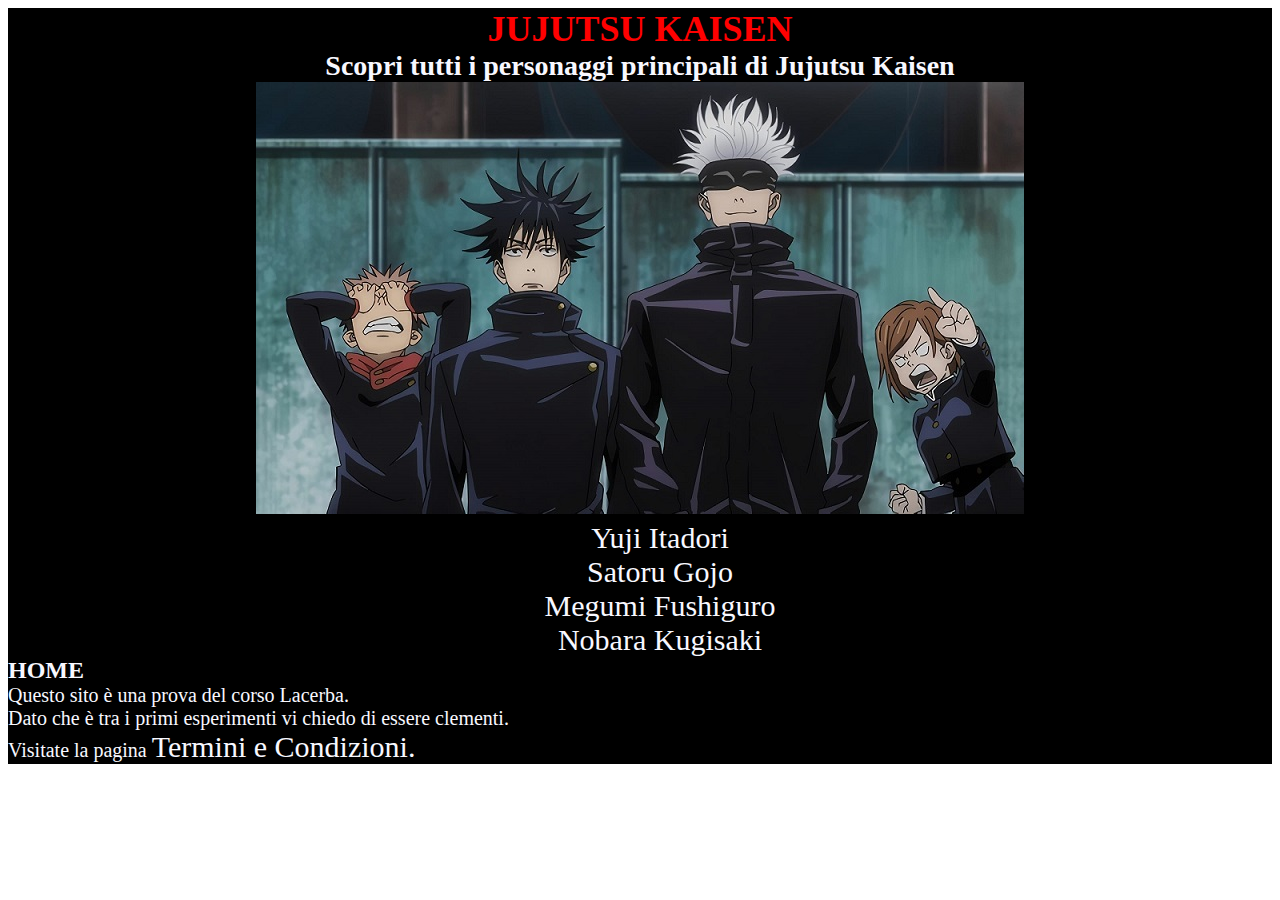
<file: index.html>
<!DOCTYPE html>
<html>
<head>
	<meta charset="utf-8">
			<link rel="stylesheet" type="text/css" href="style/main.css">
	<title>JUJUTSU KAISEN</title>
</head>
<body>
	<div id="header">
		<a href="index.html" id="head">
			<h1>JUJUTSU KAISEN</h1>
			<h2>Scopri tutti i personaggi principali di Jujutsu Kaisen</h2>
			</div>
			<div id="image">
				<img src="immagini/sfondo.jpg" alt="L'immagine ha difficoltà a caricare">
			</div>
		</a>
		<ul id="nav">
			<li> <a href="yuta itadori.html"> Yuji Itadori</a></li>
			<li> <a href="gojo sensei.html">Satoru Gojo</a></li>
			<li> <a href="megumi fushiguro.html">Megumi Fushiguro</a></li>
			<li> <a href="nobara kugisaki.html"> Nobara Kugisaki</a></li>
		</ul>
	</div>
	<div id="content">
		<h3>HOME</h3>
		<p>Questo sito è una prova del corso Lacerba.</p>
<p>Dato che è tra i primi esperimenti vi chiedo di essere clementi.</p>
<p>Visitate la pagina <a href="Term.html">Termini e Condizioni<a/>.</p>
	</div>

</body>
</html>
</file>
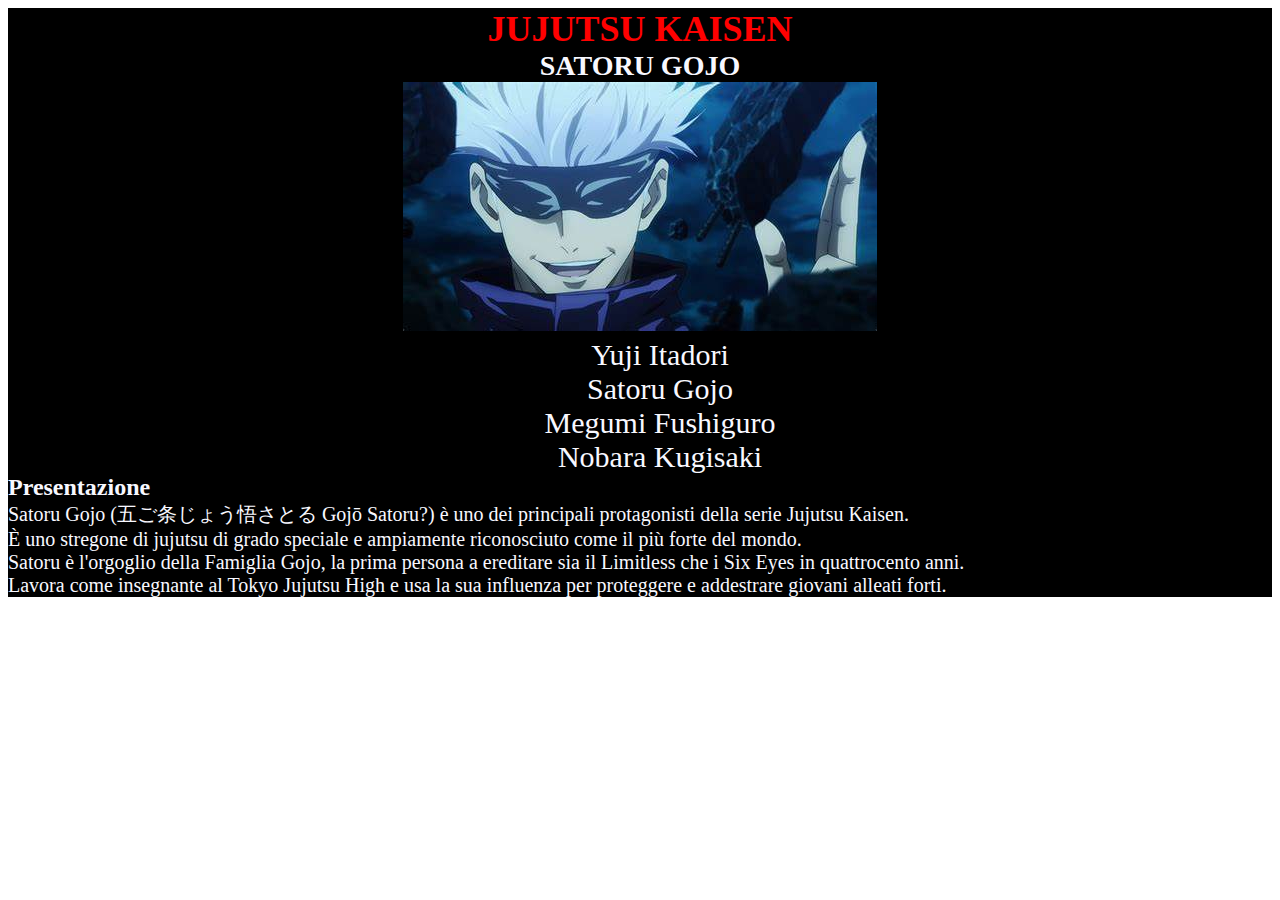
<file: gojo sensei.html>
<!DOCTYPE html>
<html>
<head>
	<meta charset="utf-8">
			<link rel="stylesheet" type="text/css" href="style/main.css">
	<title>JUJUTSU KAISEN</title>
</head>
<body>
	<div id="header">
		<a href="index.html" id="head">
			<h1>JUJUTSU KAISEN</h1>
			<h2>SATORU GOJO</h2>
			</div>
			<div id="image">
				<img src="immagini/gojo_sensei.jpg" alt="L'immagine ha difficoltà a caricare">
			</div>
		</a>
		<ul id="nav">
			<li> <a href="yuta itadori.html"> Yuji Itadori</a></li>
			<li> <a href="gojo sensei.html">Satoru Gojo</a></li>
			<li> <a href="megumi fushiguro.html">Megumi Fushiguro</a></li>
			<li> <a href="nobara kugisaki.html"> Nobara Kugisaki</a></li>
		</ul>
	</div>
	<div id="content">
		<h3>Presentazione</h3>
		<p>Satoru Gojo (五ご条じょう悟さとる Gojō Satoru?) è uno dei principali protagonisti della serie Jujutsu Kaisen.</p>
<p>È uno stregone di jujutsu di grado speciale e ampiamente riconosciuto come il più forte del mondo.</p>
<p>Satoru è l'orgoglio della Famiglia Gojo, la prima persona a ereditare sia il Limitless che i Six Eyes in quattrocento anni.</p>
<p>Lavora come insegnante al Tokyo Jujutsu High e usa la sua influenza per proteggere e addestrare giovani alleati forti.</p>
	</div>
</body>
</html>
</file>
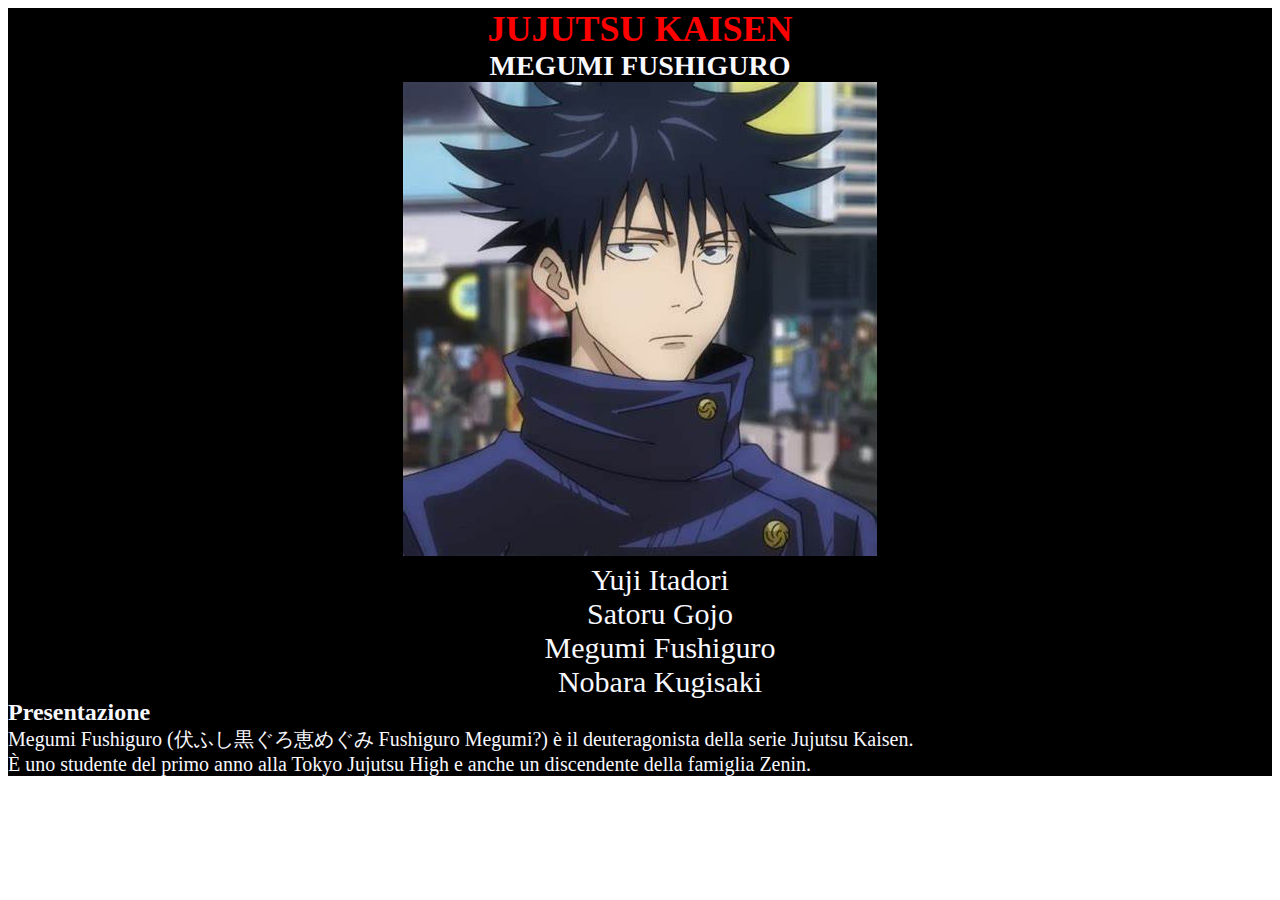
<file: megumi fushiguro.html>
<!DOCTYPE html>
<html>
<head>
	<meta charset="utf-8">
			<link rel="stylesheet" type="text/css" href="style/main.css">
	<title>JUJUTSU KAISEN</title>
</head>
<body>
	<div id="header">
		<a href="index.html" id="head">
			<h1>JUJUTSU KAISEN</h1>
			<h2>MEGUMI FUSHIGURO</h2>
			</div>
			<div id="image">
				<img src="immagini/megumi_fushiguro.jpg" alt="L'immagine ha difficoltà a caricare">
			</div>
		</a>
		<ul id="nav">
			<li> <a href="yuta itadori.html"> Yuji Itadori</a></li>
			<li> <a href="gojo sensei.html">Satoru Gojo</a></li>
			<li> <a href="megumi fushiguro.html">Megumi Fushiguro</a></li>
			<li> <a href="nobara kugisaki.html"> Nobara Kugisaki</a></li>
		</ul>
	</div>
	<div id="content">
		<h3>Presentazione</h3>
		<p>Megumi Fushiguro (伏ふし黒ぐろ恵めぐみ Fushiguro Megumi?) è il deuteragonista della serie Jujutsu Kaisen. </p>
<p>È uno studente del primo anno alla Tokyo Jujutsu High e anche un discendente della famiglia Zenin.</p>
	</div>
</body>
</html>
</file>
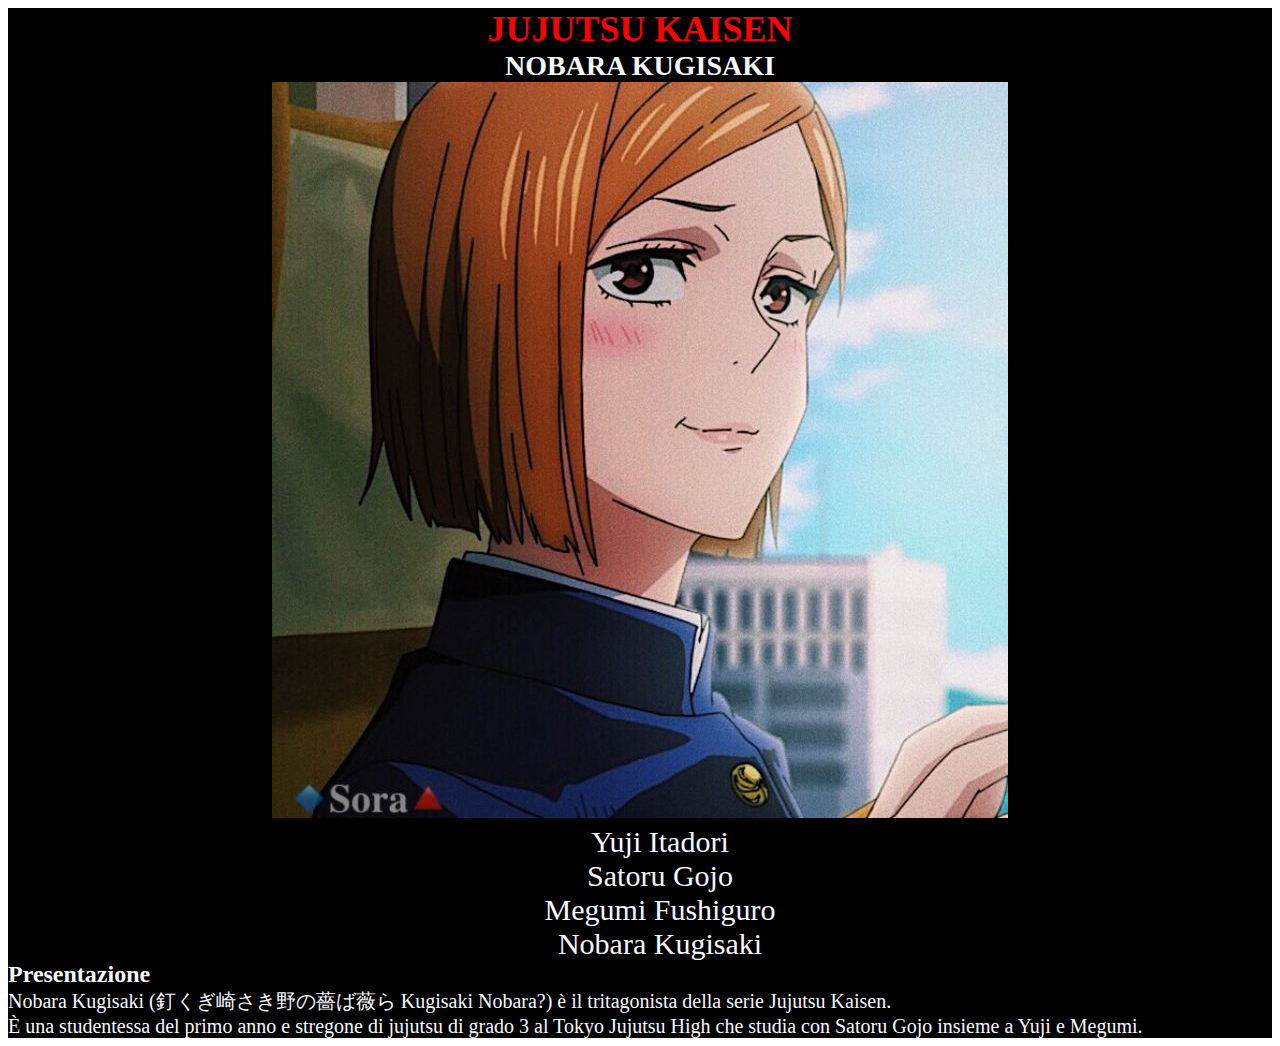
<file: nobara kugisaki.html>
<!DOCTYPE html>
<html>
<head>
	<meta charset="utf-8">
			<link rel="stylesheet" type="text/css" href="style/main.css">
	<title>JUJUTSU KAISEN</title>
</head>
<body>
	<div id="header">
		<a href="index.html" id="head">
			<h1>JUJUTSU KAISEN</h1>
			<h2>NOBARA KUGISAKI</h2>
			</div>
			<div id="image">
				<img src="immagini/nobara_kugisaki.jpg" alt="L'immagine ha difficoltà a caricare">
			</div>
		</a>
		<ul id="nav">
			<li> <a href="yuta itadori.html"> Yuji Itadori</a></li>
			<li> <a href="gojo sensei.html">Satoru Gojo</a></li>
			<li> <a href="megumi fushiguro.html">Megumi Fushiguro</a></li>
			<li> <a href="nobara kugisaki.html"> Nobara Kugisaki</a></li>
		</ul>
	</div>
	<div id="content">
		<h3>Presentazione</h3>
		<p>Nobara Kugisaki (釘くぎ崎さき野の薔ば薇ら Kugisaki Nobara?) è il tritagonista della serie Jujutsu Kaisen. </p>
<p>È una studentessa del primo anno e stregone di jujutsu di grado 3 al Tokyo Jujutsu High che studia con Satoru Gojo insieme a Yuji e Megumi.</p>
	</div>
</body>
</html>
</file>
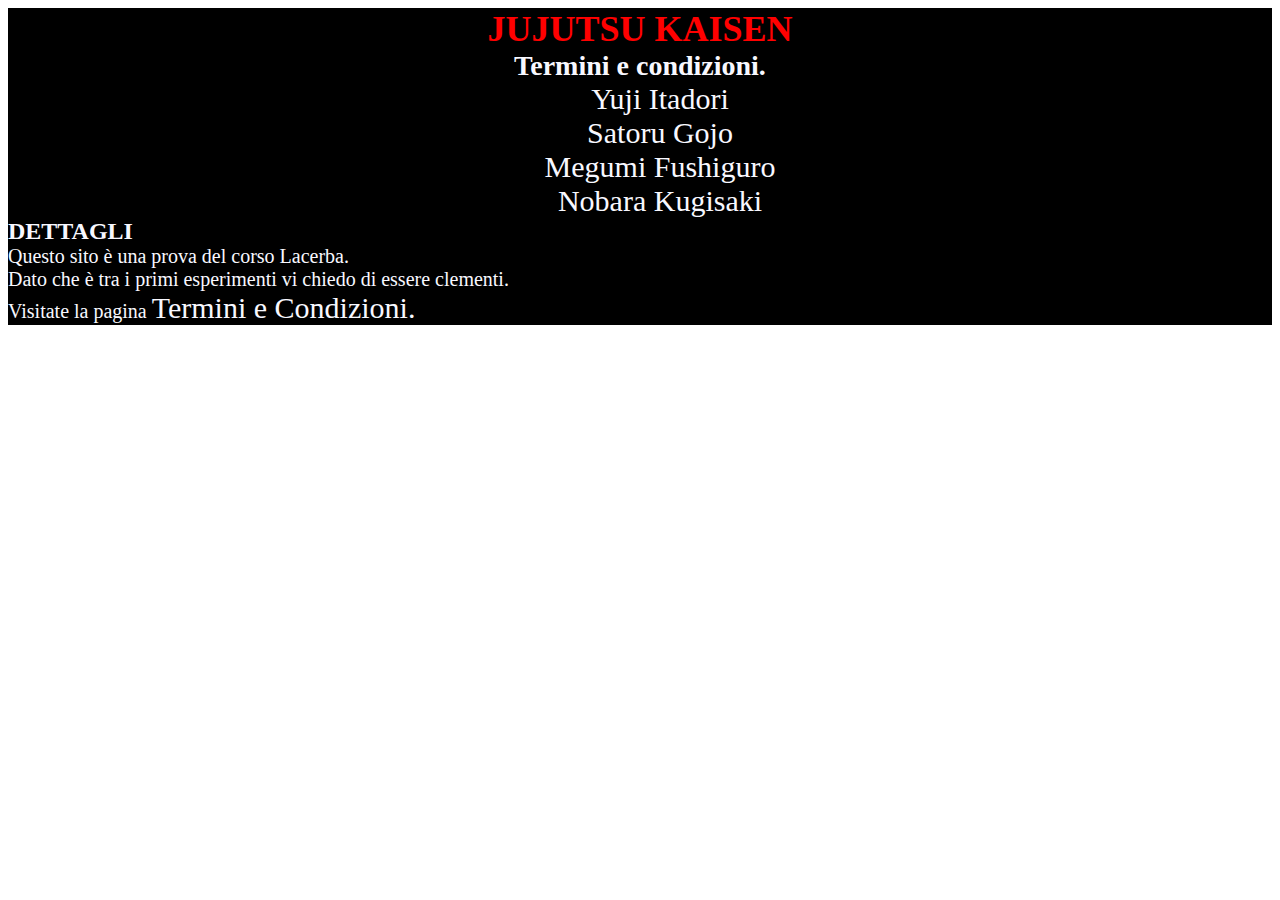
<file: Term.html>
<!DOCTYPE html>
<html>
<head>
	<meta charset="utf-8">
			<link rel="stylesheet" type="text/css" href="style/main.css">
	<title>JUJUTSU KAISEN</title>
</head>
<body>
	<div id="header">
		<a href="index.html" id="head">
			<h1>JUJUTSU KAISEN</h1>
			<h2>Termini e condizioni.</h2>
		</a>
		<ul id="nav">
			<li> <a href="yuta itadori.html"> Yuji Itadori</a></li>
			<li> <a href="gojo sensei.html">Satoru Gojo</a></li>
			<li> <a href="megumi fushiguro.html">Megumi Fushiguro</a></li>
			<li> <a href="nobara kugisaki.html"> Nobara Kugisaki</a></li>
		</ul>
	</div>
	<div id="content">
		<h3>DETTAGLI</h3>
		<p>Questo sito è una prova del corso Lacerba.</p>
<p>Dato che è tra i primi esperimenti vi chiedo di essere clementi.</p>
<p>Visitate la pagina <a href="Term.html">Termini e Condizioni<a/>.</p>
	</div>

</body>
</html>
</file>
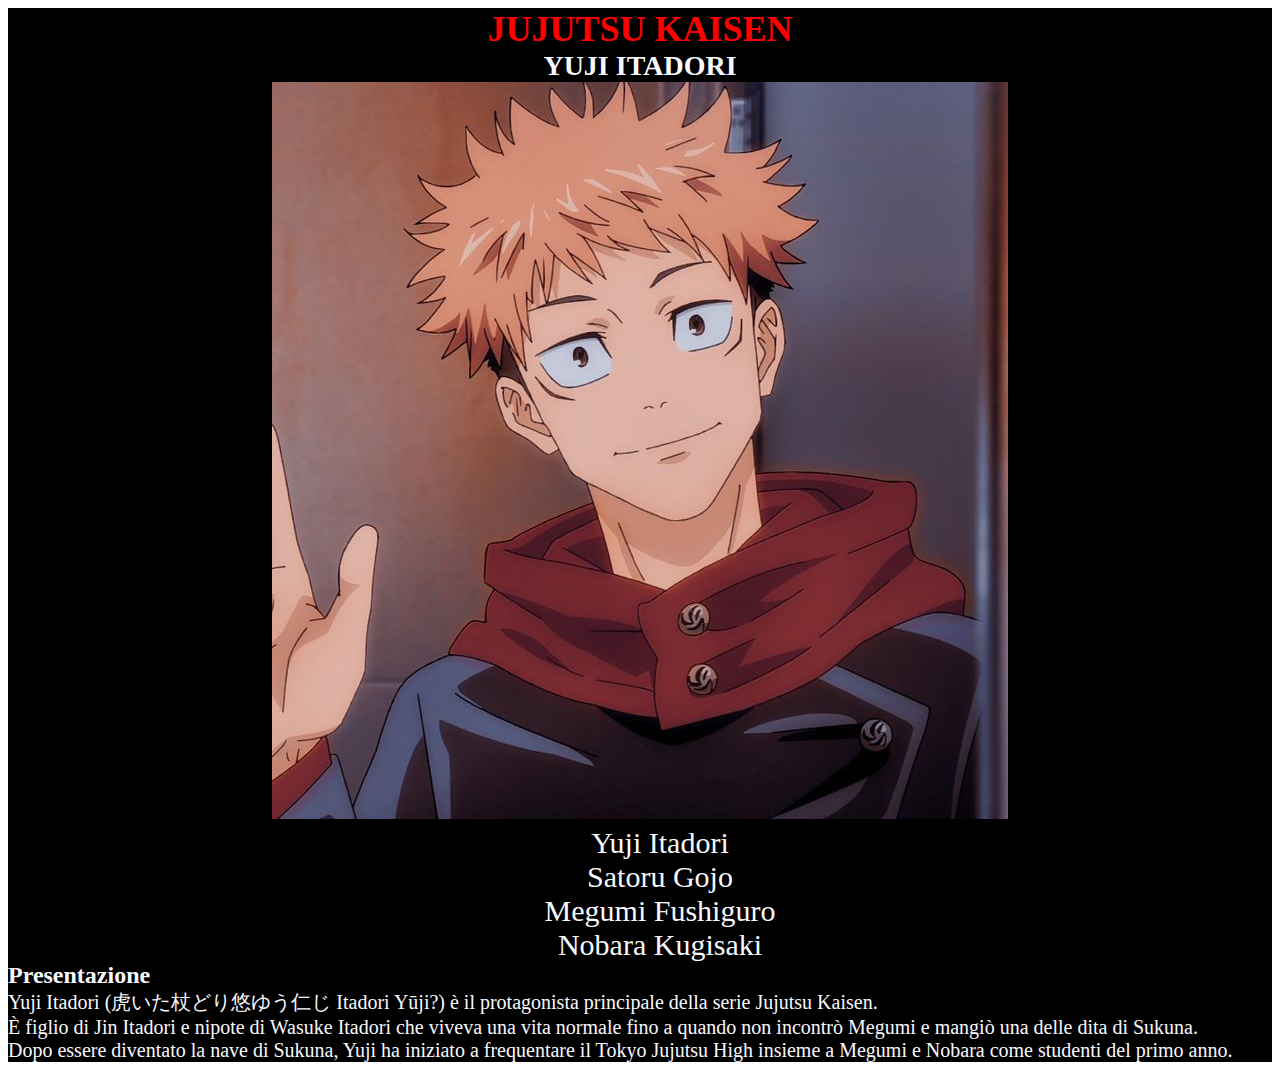
<file: yuta itadori.html>
<!DOCTYPE html>
<html>
<head>
	<meta charset="utf-8">
			<link rel="stylesheet" type="text/css" href="style/main.css">
	<title>JUJUTSU KAISEN</title>
</head>
<body>
	<div id="header">
		<a href="index.html" id="head">
			<h1>JUJUTSU KAISEN</h1>
			<h2>YUJI ITADORI</h2>
			</div>
			<div id="image">
				<img src="immagini/yuta_itadori.jpg" alt="L'immagine ha difficoltà a caricare">
			</div>
		</a>
		<ul id="nav">
			<li> <a href="yuta itadori.html"> Yuji Itadori</a></li>
			<li> <a href="gojo sensei.html">Satoru Gojo</a></li>
			<li> <a href="megumi fushiguro.html">Megumi Fushiguro</a></li>
			<li> <a href="nobara kugisaki.html"> Nobara Kugisaki</a></li>
		</ul>
	</div>
	<div id="content">
		<h3>Presentazione</h3>
		<p>Yuji Itadori (虎いた杖どり悠ゆう仁じ Itadori Yūji?) è il protagonista principale della serie Jujutsu Kaisen. </p>
<p> È figlio di Jin Itadori e nipote di Wasuke Itadori che viveva una vita normale fino a quando non incontrò Megumi e mangiò una delle dita di Sukuna.</p>
<p>Dopo essere diventato la nave di Sukuna, Yuji ha iniziato a frequentare il Tokyo Jujutsu High insieme a Megumi e Nobara come studenti del primo anno.</p>
	</div>
</body>
</html>
</file>
<file: style/main.css>
***********GENERAL*************
body{
	font-family: Ariel, corbel, sans-serif;
	margin: 0;
	background-color: #000000;
}

a {
	color: black;
	text-decoration: none;
	text-align: center;
}

h1 {
	text-align: center;
	color: red;
	font-size: 36px;
	padding: 0px 0 0 0;
	text-transform: uppercase;
	background-color: black;
	margin: 0;
}

h2 {
	font-size: 28px;
	color: ghostwhite;
	text-align: center;
	padding: 0 0 0 0;
	background-color: black;
	margin: 0;
}

#image {
	text-align: center;
	background-color: black;
}

ul {
	text-align: center;
	background-color: black;
	margin: 0;
}

a {
	color: ghostwhite;
	text-align: center;
	list-style-type: none;
	font-size: 30px;
}

h3 {
	font-size: 24px;
	color: ghostwhite;
	padding: 0 0 0 0;
	background-color: black;
	margin: 0;
}

p {
	font-size: 20px;
	color: ghostwhite;
	padding: 0 0 0 0;
	background-color: black;
	margin: 0;	
}
</file>
